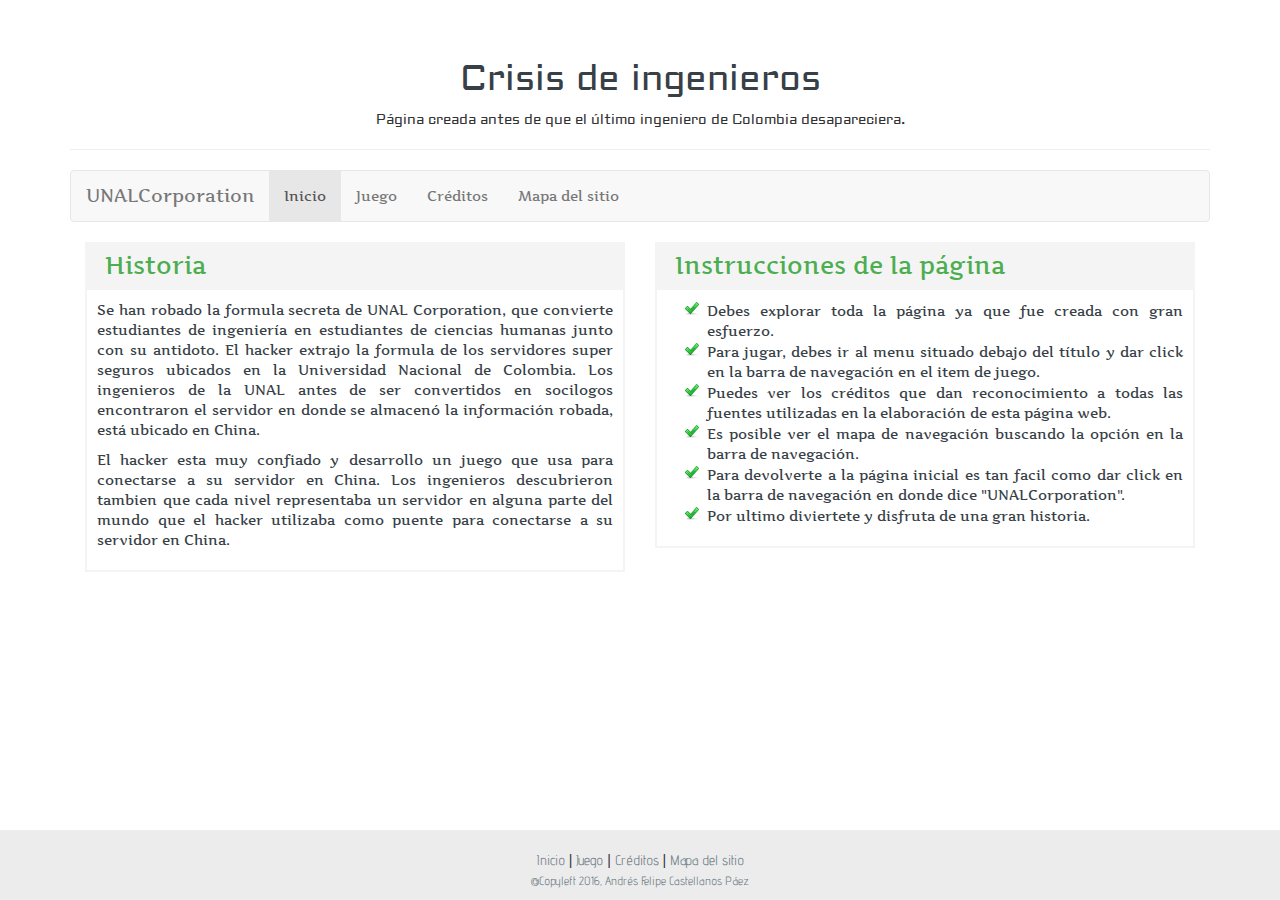
<file: index.html>
<!DOCTYPE html>
<html>
	<head>
		<meta charset="utf-8">
		<meta http-equiv="x-ua-compatible" content="ie=edge">
		<meta name="description" content="">
		<!--Es utilizado para que el navegador escale y se pueda hacer un responsive design -->
		<meta name="viewport" content="width=device-width,initial-scale=1.0">
		<!-- Titulo que aparece en la pestaña del navegador -->
		<title>Crisis</title>
		<!-- librerias auxiliares de css -->
		<link rel="stylesheet" href="recursos/css/bootstrap.css">
		<!-- Hoja de estilos que se utilza para toda la página web -->
		<link rel="stylesheet" href="recursos/css/main.css">
		<!-- librerias auxiliares de javascript -->
		<script src="recursos/js/jquery.js"></script>
		<script src="recursos/js/bootstrap.js"></script>
		<!-- Scripts que se utiliza para toda la página web -->
		<script src="recursos/js/main.js"></script>
	</head>
	<body>

		<div class="container start-here">
			<div class="page-header">
				<!--Cabecera principal -->
				<h1>Crisis de ingenieros</h1>
				<p>Página creada antes de que el último ingeniero de Colombia desapareciera.</p>
			</div>
			<!-- Menu  de navegación principal -->
			<nav class="font-ad navbar navbar-default">

				<div class="container">
					<div class="navbar-header">
						<a class="navbar-brand" href="index.html">UNALCorporation</a>
					</div>
					<ul class="nav navbar-nav">
						<li class="active"><a href="index.html">Inicio</a></li>
						<li><a href="juego.html">Juego</a></li>
						<li><a href="creditos.html">Créditos</a></li> 
						<li><a href="mapa.html">Mapa del sitio</a></li> 
					</ul>
				</div>
			</nav>
			<!-- Contenido de la página-->
			<section class="col-md-6">
				<h3>Historia</h3>
				<div class="texto">
				<p>Se han robado la formula secreta de UNAL Corporation, que convierte estudiantes de ingeniería en estudiantes de ciencias humanas junto con su antidoto.
				El hacker extrajo la formula de los servidores super seguros ubicados en la Universidad Nacional de Colombia.
				Los ingenieros de la UNAL antes de ser convertidos en socilogos encontraron el servidor en donde se almacenó la información robada, está ubicado en China.</p>
				<p>El hacker esta muy confiado y desarrollo un juego que usa para conectarse a su servidor en China.
				Los ingenieros descubrieron tambien que cada nivel representaba un servidor en alguna parte del mundo que el hacker utilizaba como puente para conectarse a su servidor en China.</p>
				</div>
			</section>
			<section class="col-md-6">
				<h3>Instrucciones de la página</h3>
				<div class="texto">
				<ul>
				<li>Debes explorar toda la página ya que fue creada con gran esfuerzo.</li>

				<li>Para jugar, debes ir al menu situado debajo del título y dar click en la barra de navegación en el item de juego.</li>

				<li>Puedes ver los créditos que dan reconocimiento a todas las fuentes utilizadas en la elaboración de esta página web.</li>

				<li>Es posible ver el mapa de navegación buscando la opción en la barra de navegación.</li>
				<li>Para devolverte a la página inicial es tan facil como dar click en la barra de navegación en donde dice "UNALCorporation".</li>
				<li>Por ultimo diviertete y disfruta de una gran historia.</li>
				</ul>
				</div>
			</section>

		</div>
	<!-- Pie de Página -->
    <footer class="footer">
        <div class="footerContent">

            <a href="index.html" >Inicio</a> |
            <a href="juego.html" >Juego</a> |
            <a href="creditos.html" >Créditos</a> |
            <a href="mapa.html" >Mapa del sitio</a>

            <div class="wrapper"></div>

            <small>

                <a rel="license" href="https://creativecommons.org/licenses/by/4.0/">@Copyleft 2016, Andrés Felipe Castellanos Páez</a>
            </small>
        </div>

    </footer>
	</body>
</html>
</file>
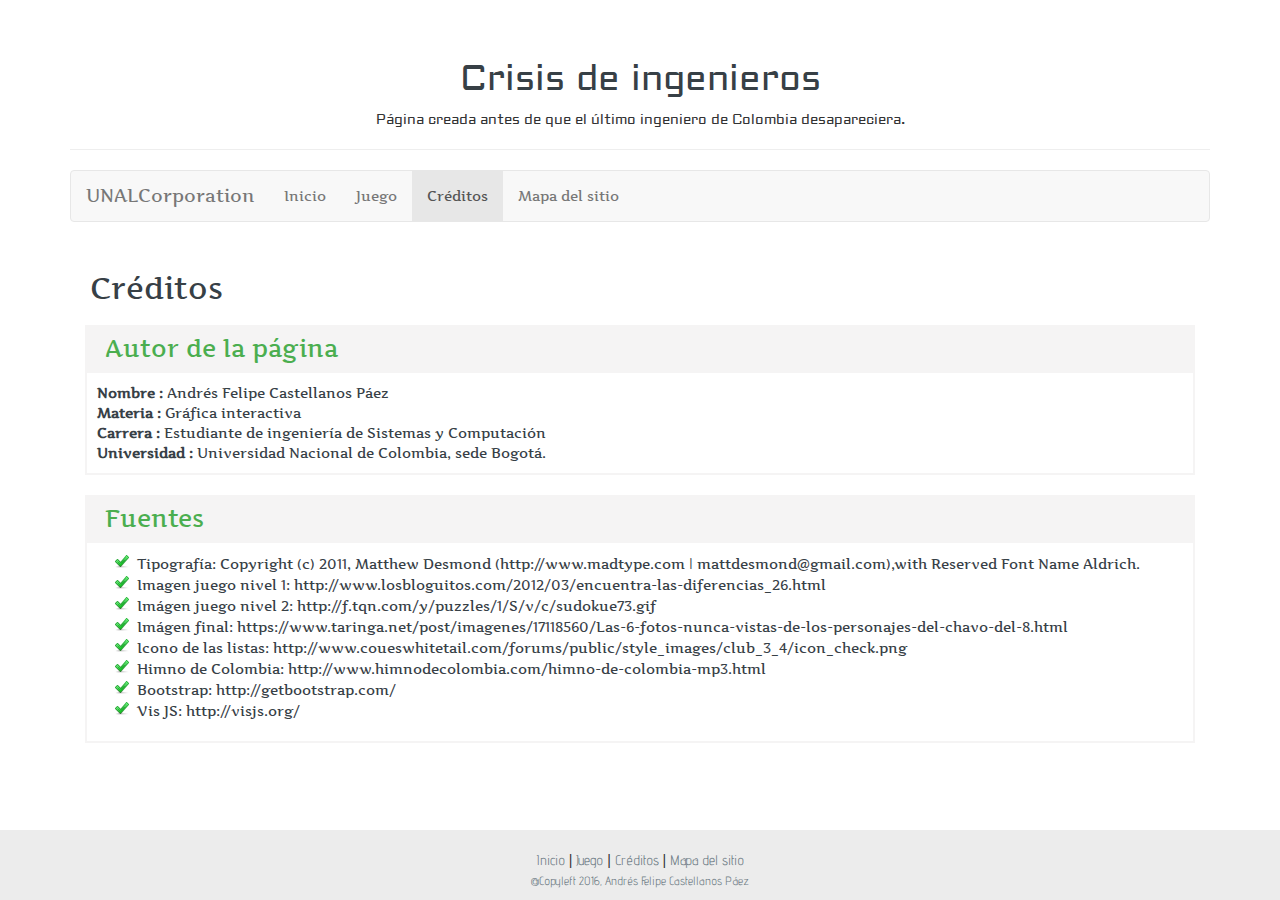
<file: creditos.html>
<!DOCTYPE html>
<html>
    <head>
        <meta charset="utf-8">
        <meta http-equiv="x-ua-compatible" content="ie=edge">
        <meta name="description" content="">
        <!--Es utilizado para que el navegador escale y se pueda hacer un responsive design -->
        <meta name="viewport" content="width=device-width,initial-scale=1.0">
        <!-- Titulo que aparece en la pestaña del navegador -->
        <title>Crisis</title>
        <!-- librerias auxiliares de css -->
        <link rel="stylesheet" href="recursos/css/bootstrap.css">
        <!-- Hoja de estilos que se utilza para toda la página web -->
        <link rel="stylesheet" href="recursos/css/main.css">
        <!-- librerias auxiliares de javascript -->
        <script src="recursos/js/jquery.js"></script>
        <script src="recursos/js/bootstrap.js"></script>
        <!-- Scripts que se utiliza para toda la página web -->
        <script src="recursos/js/main.js"></script>
        
    </head>
    <body>
        
        <div class="container start-here">
            <div class="page-header">
                <h1>Crisis de ingenieros</h1>
                <p>Página creada antes de que el último ingeniero de Colombia desapareciera.</p>
            </div>
      <nav class="font-ad navbar navbar-default">
          <div class="container">
            <div class="navbar-header">
              <a class=" navbar-brand" href="index.html">UNALCorporation</a>
            </div>
            <ul class="nav navbar-nav">
              <li ><a href="index.html">Inicio</a></li>
              <li ><a href="juego.html">Juego</a></li>
              <li class="active"><a href="creditos.html">Créditos</a></li> 
              <li ><a href="mapa.html">Mapa del sitio</a></li> 
            </ul>
          </div>
        </nav>
            <div class="corrimiento font-ad">
            <h2>Créditos</h2>
            </div>
            <section class="col-md-12 utilitario">
                <h3>Autor de la página</h3>
                <div class="texto">
                    <b>Nombre :</b> Andrés Felipe Castellanos Páez 
                    <div class="wrapper"></div>
                    <b>Materia :</b> Gráfica interactiva
                    <div class="wrapper"></div>
                    <b>Carrera :</b> Estudiante de ingeniería de Sistemas y Computación
                    <div class="wrapper"></div>
                    <b>Universidad :</b> Universidad Nacional de Colombia, sede Bogotá.
                </div>

                
            </section>
            <section class="col-md-12 utilitario">
            
            <h3>Fuentes</h3>
            <div class="texto">
                <ul>
                <li>Tipografía: Copyright (c) 2011, Matthew Desmond (http://www.madtype.com | mattdesmond@gmail.com),with Reserved Font Name Aldrich.</li>
                <li>Imagen juego nivel 1: http://www.losbloguitos.com/2012/03/encuentra-las-diferencias_26.html</li>
                <li>Imágen juego nivel 2: http://f.tqn.com/y/puzzles/1/S/v/c/sudokue73.gif</li>
                <li>Imágen final: https://www.taringa.net/post/imagenes/17118560/Las-6-fotos-nunca-vistas-de-los-personajes-del-chavo-del-8.html</li>
                <li>Icono de las listas: http://www.coueswhitetail.com/forums/public/style_images/club_3_4/icon_check.png</li>
                <li>Himno de Colombia: http://www.himnodecolombia.com/himno-de-colombia-mp3.html</li>
                <li>Bootstrap: http://getbootstrap.com/</li>
                <li>Vis JS: http://visjs.org/</li>
                </ul>
                </div>
            </section>
            
        </div>
    <footer class="footer">
        <div class="footerContent">

            <a href="index.html" >Inicio</a> |
            <a href="juego.html" >Juego</a> |
            <a href="creditos.html" >Créditos</a> |
            <a href="mapa.html" >Mapa del sitio</a>

            <div class="wrapper"></div>

            <small>

                <a rel="license" href="https://creativecommons.org/licenses/by/4.0/">@Copyleft 2016, Andrés Felipe Castellanos Páez</a>
            </small>
        </div>

    </footer>
    </body>
</html>
</file>
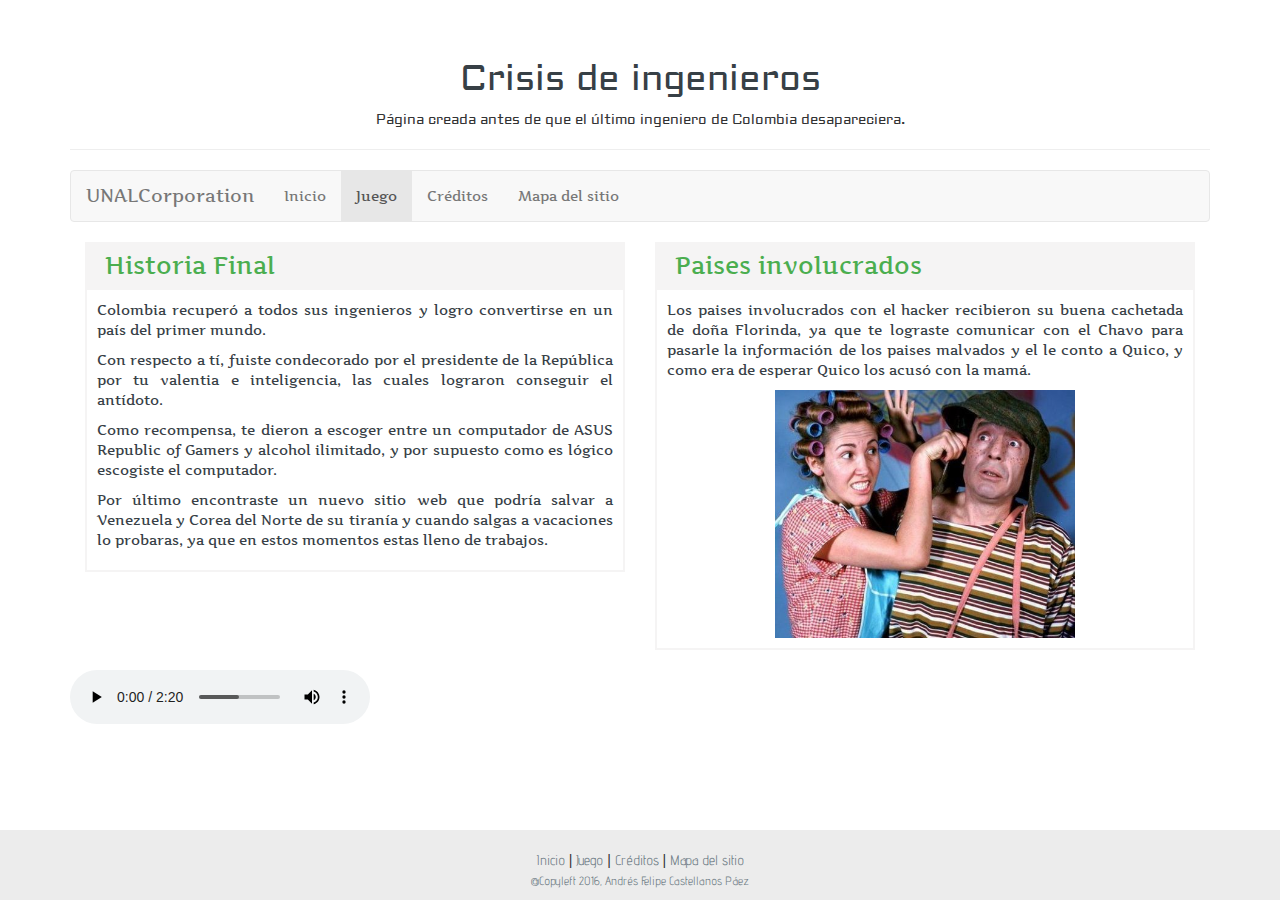
<file: final.html>
<!DOCTYPE html>
<html>
    <head>
        <meta charset="utf-8">
        <meta http-equiv="x-ua-compatible" content="ie=edge">
        <meta name="description" content="">
        <!--Es utilizado para que el navegador escale y se pueda hacer un responsive design -->
        <meta name="viewport" content="width=device-width,initial-scale=1.0">
        <!-- Titulo que aparece en la pestaña del navegador -->
        <title>Crisis</title>
        <!-- librerias auxiliares de css -->
        <link rel="stylesheet" href="recursos/css/bootstrap.css">
        <!-- Hoja de estilos que se utilza para toda la página web -->
        <link rel="stylesheet" href="recursos/css/main.css">
        <!-- librerias auxiliares de javascript -->
        <script src="recursos/js/jquery.js"></script>
        <script src="recursos/js/bootstrap.js"></script>
        <!-- Scripts que se utiliza para toda la página web -->
        <script src="recursos/js/main.js"></script>
        
    </head>
    <body >
        
        <div class="container start-here">
        	<div class="page-header">
        		<h1>Crisis de ingenieros</h1>
        		<p>Página creada antes de que el último ingeniero de Colombia desapareciera.</p>
        	</div>
      <nav class="font-ad navbar navbar-default">
		  <div class="container">
		    <div class="navbar-header">
		      <a class=" navbar-brand" href="index.html">UNALCorporation</a>
		    </div>
		    <ul class="nav navbar-nav">
		      <li ><a href="index.html">Inicio</a></li>
		      <li class="active"><a href="juego.html">Juego</a></li>
		      <li><a href="creditos.html">Créditos</a></li> 
		      <li><a href="mapa.html">Mapa del sitio</a></li> 
		    </ul>
		  </div>
		</nav>
            
            <section class="col-md-6 ">
                <h3>Historia Final</h3>
                <div class="texto">
                    <p>Colombia recuperó a todos sus ingenieros y logro convertirse en un país del primer mundo.</p>

                    <p>Con respecto a tí, fuiste condecorado por el presidente de la República por tu valentia e
                    inteligencia, las cuales lograron conseguir el antídoto.</p>

                    <p>Como recompensa, te dieron a escoger entre un computador de ASUS Republic of Gamers y 
                    alcohol ilimitado, y por supuesto como es lógico escogiste el computador.</p>

                    
                    
                    <p>Por último encontraste un nuevo sitio web que podría salvar a Venezuela y Corea del Norte
                    de su tiranía y cuando salgas a vacaciones lo probaras, ya que en estos momentos estas lleno de trabajos.</p>


                </div>
            </section>
                <section class="col-md-6 ">
                <h3>Paises involucrados</h3>
                <div class="texto"> 
                <p>Los paises involucrados con el hacker recibieron su buena cachetada de doña Florinda, ya que te lograste comunicar con el Chavo para pasarle la información de los paises malvados y el le conto a Quico, y como era de esperar Quico los acusó con la mamá.</p>
                
                <img src="recursos/imagen/final.jpg" alt="Florinda" width="300">
                </div>
                </section>
                <!-- Se utiliza audio con controles y reproducción automática -->
                <audio autoplay controls>
  
                  <source src="recursos/music/himno-de-colombia.mp3" type="audio/mpeg">
                        Tu navegador no soporta el elemento de audio.
                </audio>
                
            </section>
            </div>
    <footer class="footer">
        <div class="footerContent">

            <a href="index.html" >Inicio</a> |
            <a href="juego.html" >Juego</a> |
            <a href="creditos.html" >Créditos</a> |
            <a href="mapa.html" >Mapa del sitio</a>

            <div class="wrapper"></div>

            <small>

                <a rel="license" href="https://creativecommons.org/licenses/by/4.0/">@Copyleft 2016, Andrés Felipe Castellanos Páez</a>
            </small>
        </div>

    </footer>
    </body>
</html>
</file>
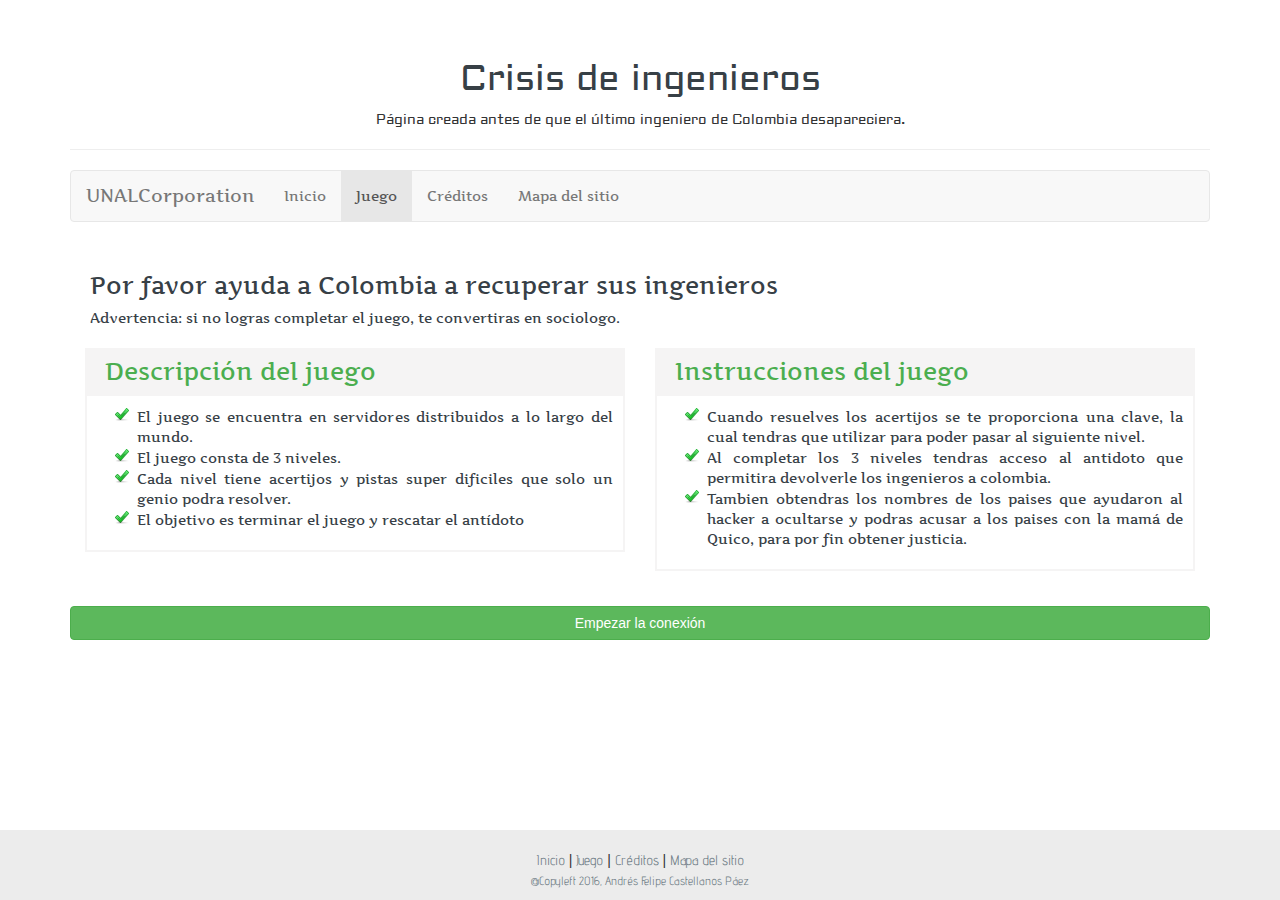
<file: juego.html>
<!DOCTYPE html>
<html>
    <head>
        <meta charset="utf-8">
        <meta http-equiv="x-ua-compatible" content="ie=edge">
        <meta name="description" content="">
        <!--Es utilizado para que el navegador escale y se pueda hacer un responsive design -->
        <meta name="viewport" content="width=device-width,initial-scale=1.0">
        <!-- Titulo que aparece en la pestaña del navegador -->
        <title>Crisis</title>
        <!-- librerias auxiliares de css -->
        <link rel="stylesheet" href="recursos/css/bootstrap.css">
        <!-- Hoja de estilos que se utilza para toda la página web -->
        <link rel="stylesheet" href="recursos/css/main.css">
        <!-- librerias auxiliares de javascript -->
        <script src="recursos/js/jquery.js"></script>
        <script src="recursos/js/bootstrap.js"></script>
        <!-- Scripts que se utiliza para toda la página web -->
        <script src="recursos/js/main.js"></script>
        
    </head>
    <body>
        
        <div class="container start-here">
        	<div class="page-header">
        		<h1>Crisis de ingenieros</h1>
        		<p>Página creada antes de que el último ingeniero de Colombia desapareciera.</p>
        	</div>
      <nav class="font-ad navbar navbar-default">
		  <div class="container">
		    <div class="navbar-header">
		      <a class=" navbar-brand" href="index.html">UNALCorporation</a>
		    </div>
		    <ul class="nav navbar-nav">
		      <li ><a href="index.html">Inicio</a></li>
		      <li class="active"><a href="juego.html">Juego</a></li>
		      <li><a href="creditos.html">Créditos</a></li> 
		      <li><a href="mapa.html">Mapa del sitio</a></li> 
		    </ul>
		  </div>
		</nav>
            <div class="corrimiento font-ad">
            <h3>Por favor ayuda a Colombia a recuperar sus ingenieros</h3>
            <p>Advertencia: si no logras completar el juego, te convertiras en sociologo.</p>
        	</div>
            <section class="col-md-6">
                <h3>Descripción del juego</h3>
                <div class="texto">
                <ul>
                <li>El juego se encuentra en servidores distribuidos a lo largo del mundo.</li>
                <li>El juego consta de 3 niveles.</li>
                <li>Cada nivel tiene acertijos y pistas super dificiles que solo un genio podra resolver.</li>

                <li>El objetivo es terminar el juego y rescatar el antídoto</li>
                </ul>
                </div>

                
            </section>
            <section class="col-md-6">
            
            <h3>Instrucciones del juego</h3>
            <div class="texto">
                <ul>
                <li>Cuando resuelves los acertijos se te proporciona una clave, la cual tendras que utilizar para poder pasar al siguiente nivel.</li>

                <li>Al completar los 3 niveles tendras acceso al antidoto que permitira devolverle los ingenieros a colombia.</li>
                <li>Tambien obtendras los nombres de los paises que ayudaron al hacker a ocultarse y podras acusar a los paises con la mamá de Quico, para por fin obtener justicia.</li>
                </ul>
                </div>
            </section>
            <a href="nivel1.html" class="btn btn-success connection">Empezar la conexión</a>
        </div>
    <footer class="footer">
        <div class="footerContent">

            <a href="index.html" >Inicio</a> |
            <a href="juego.html" >Juego</a> |
            <a href="creditos.html" >Créditos</a> |
            <a href="mapa.html" >Mapa del sitio</a>

            <div class="wrapper"></div>

            <small>

                <a rel="license" href="https://creativecommons.org/licenses/by/4.0/">@Copyleft 2016, Andrés Felipe Castellanos Páez</a>
            </small>
        </div>

    </footer>
    </body>
</html>
</file>
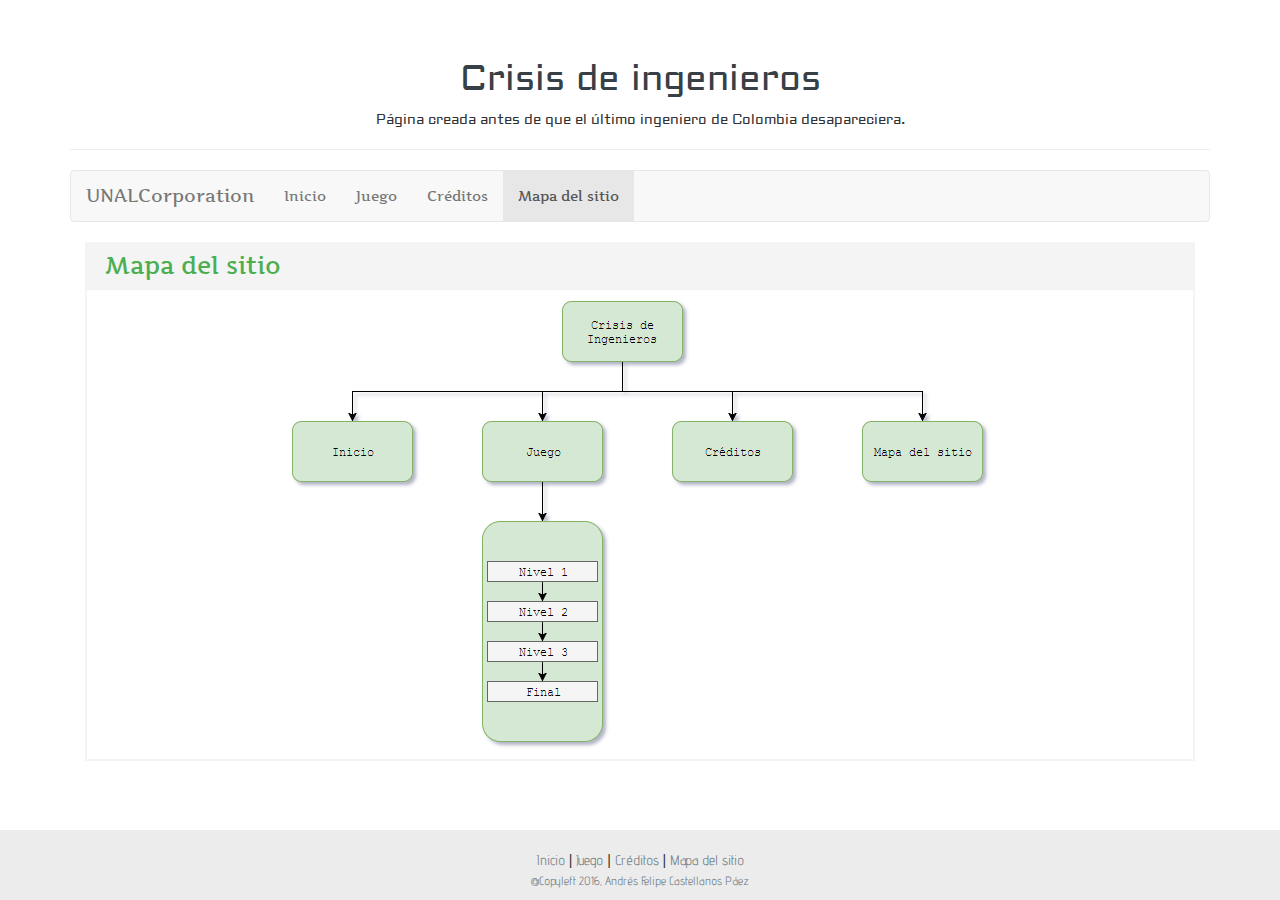
<file: mapa.html>
<!DOCTYPE html>
<html>
    <head>
        <meta charset="utf-8">
        <meta http-equiv="x-ua-compatible" content="ie=edge">
        <meta name="description" content="">
        <!--Es utilizado para que el navegador escale y se pueda hacer un responsive design -->
        <meta name="viewport" content="width=device-width,initial-scale=1.0">
        <!-- Titulo que aparece en la pestaña del navegador -->
        <title>Crisis</title>
        <!-- librerias auxiliares de css -->
        <link rel="stylesheet" href="recursos/css/bootstrap.css">
        <!-- Hoja de estilos que se utilza para toda la página web -->
        <link rel="stylesheet" href="recursos/css/main.css">
        <!-- librerias auxiliares de javascript -->
        <script src="recursos/js/jquery.js"></script>
        <script src="recursos/js/bootstrap.js"></script>
        <!-- Scripts que se utiliza para toda la página web -->
        <script src="recursos/js/main.js"></script>
        
    </head>
    <body >
        
        <div class="container start-here">
        	<div class="page-header">
        		<h1>Crisis de ingenieros</h1>
        		<p>Página creada antes de que el último ingeniero de Colombia desapareciera.</p>
        	</div>
      <nav class="font-ad navbar navbar-default">
		  <div class="container">
		    <div class="navbar-header">
		      <a class=" navbar-brand" href="index.html">UNALCorporation</a>
		    </div>
		    <ul class="nav navbar-nav">
		      <li ><a href="index.html">Inicio</a></li>
		      <li ><a href="juego.html">Juego</a></li>
		      <li ><a href="creditos.html">Créditos</a></li> 
		      <li class="active"><a href="mapa.html">Mapa del sitio</a></li> 
		    </ul>
		  </div>
		</nav>
            
            <section class="col-md-12 utilitario">
                <h3>Mapa del sitio</h3>
                <div class="texto">

                    <img src="recursos/imagen/mapa_del_sitio.png" alt="Mapa del sitio" >


                </div>
            </section>
            
            </div>
    <footer class="footer">
        <div class="footerContent">

            <a href="index.html" >Inicio</a> |
            <a href="juego.html" >Juego</a> |
            <a href="creditos.html" >Créditos</a> |
            <a href="mapa.html" >Mapa del sitio</a>

            <div class="wrapper"></div>

            <small>

                <a rel="license" href="https://creativecommons.org/licenses/by/4.0/">@Copyleft 2016, Andrés Felipe Castellanos Páez</a>
            </small>
        </div>

    </footer>
    </body>
</html>
</file>
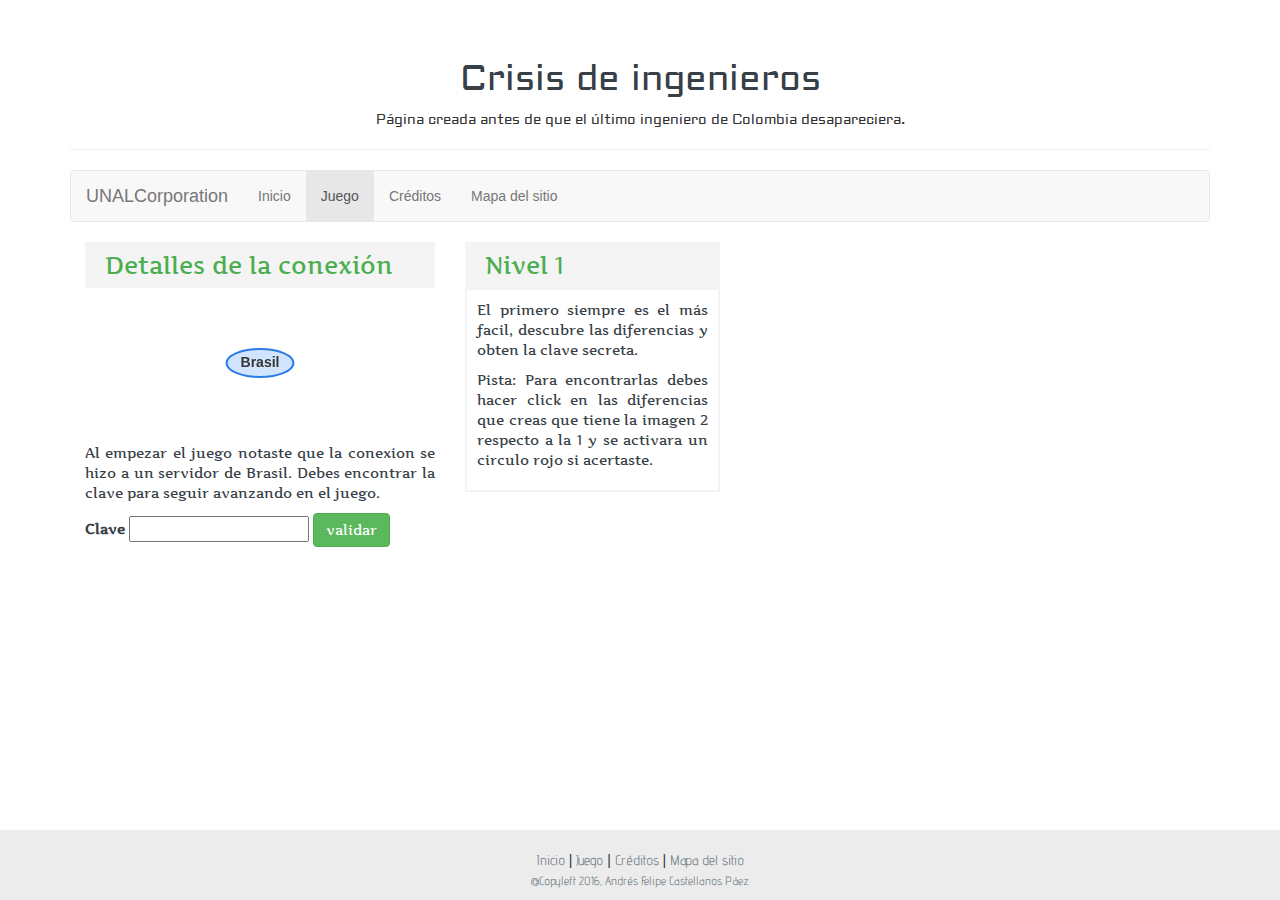
<file: nivel1.html>
<!DOCTYPE html>
<html>
  <head>
    <meta charset="utf-8">
    <meta http-equiv="x-ua-compatible" content="ie=edge">
    <title></title>
    <meta name="description" content="">
    <!--Es utilizado para que el navegador escale y se pueda hacer un responsive design -->
    <meta name="viewport" content="width=device-width,initial-scale=1.0">
    <!-- Titulo que aparece en la pestaña del navegador -->
    <title>Crisis</title>
    <!-- librerias auxiliares de css -->
    <link rel="stylesheet" href="recursos/css/bootstrap.css">
    <link rel="stylesheet" href="recursos/css/vis.css">
    <!-- Hoja de estilos que se utilza para toda la página web -->
    <link rel="stylesheet" href="recursos/css/main.css">
    <!-- librerias auxiliares de javascript -->
    <script src="recursos/js/jquery.js"></script>
    <script src="recursos/js/bootstrap.js"></script>
    <script src="recursos/js/vis.js"></script>
    <!-- Scripts que se utilza para toda la página web -->
    <script src="recursos/js/main.js"></script>
    <!-- Scripts que se utilizan para el juego del nivel 2 -->
    <!-- Estos son generados por Animate CC-->
    <script src="https://code.createjs.com/createjs-2015.11.26.min.js"></script>
    <script src="recursos/archivos_animate_cc/juego.js"></script>
    <script src="recursos/archivos_animate_cc/nivel1.js"></script>
  </head>
<!-- Al cargar el cuerpo de la página, se llama la función que permite construir el recorrido del jugador. -->
  <body onload="mapa1(); init();">

    <div class="container start-here">
      <div class="page-header">
        <h1>Crisis de ingenieros</h1>
        <p>Página creada antes de que el último ingeniero de Colombia desapareciera.</p>
      </div>
      <nav class="navbar navbar-default">
        <div class="container">
          <div class="navbar-header">
            <a class="navbar-brand" href="index.html">UNALCorporation</a>
          </div>
          <ul class="nav navbar-nav">
            <li ><a href="index.html">Inicio</a></li>
            <li class="active"><a href="juego.html">Juego</a></li>
            <li><a href="creditos.html">Créditos</a></li> 
            <li><a href="mapa.html">Mapa del sitio</a></li> 
          </ul>
        </div>
      </nav>
      <section class="col-md-4 utilitario">
        <h3>Detalles de la conexión</h3>
        <div id="visualization"></div>
        <div class="texto-wob">
        <p>Al empezar el juego notaste que la conexion se hizo a un servidor de Brasil.
          Debes encontrar la clave para seguir avanzando en el juego.</p>
          <label>Clave</label>
          <input type="text" name="clave" id="clave">
          <button id="verifier" class="btn btn-success" onclick="nivel1();">validar</button>

          <div id="correcto" class="correcto">
            Puedes pasar al siguiente nivel
            <a class="btn btn-success" href="nivel2.html">Segundo nivel</a>


          </div>
          <div id="incorrecto" class="incorrecto">
            Contraseña incorrecta, vuelve a intentarlo
          </div>
          </div>
        </section>
        
        <section class="col-md-3 texto-wob utilitario">
        <h3>Nivel 1</h3>
        <div class="texto">
        <p>El primero siempre es el más facil, descubre las diferencias y obten la clave secreta.</p>
        <p>Pista: Para encontrarlas debes hacer click en las diferencias que creas que tiene la imagen 2 respecto a la 1 y se activara un circulo rojo si acertaste.</p>
        </div>
        </section>
        <section class="col-md-5">
          
          <div id="animation_container" style="background-color:rgba(255, 255, 255, 1.00); width:500px; height:354px">
        <canvas id="canvas" width="500" height="354" style="position: absolute; display: block; background-color:rgba(255, 255, 255, 1.00);"></canvas>
        <div id="dom_overlay_container" style="pointer-events:none; overflow:hidden; width:500px; height:354px; position: absolute; left: 0px; top: 0px; display: block;">
        </div>
    </div>
        </section>

      </div>
    <footer class="footer">
        <div class="footerContent">

            <a href="index.html" >Inicio</a> |
            <a href="juego.html" >Juego</a> |
            <a href="creditos.html" >Créditos</a> |
            <a href="mapa.html" >Mapa del sitio</a>

            <div class="wrapper"></div>

            <small>

                <a rel="license" href="https://creativecommons.org/licenses/by/4.0/">@Copyleft 2016, Andrés Felipe Castellanos Páez</a>
            </small>
        </div>

    </footer>
  </body>
</html>
</file>
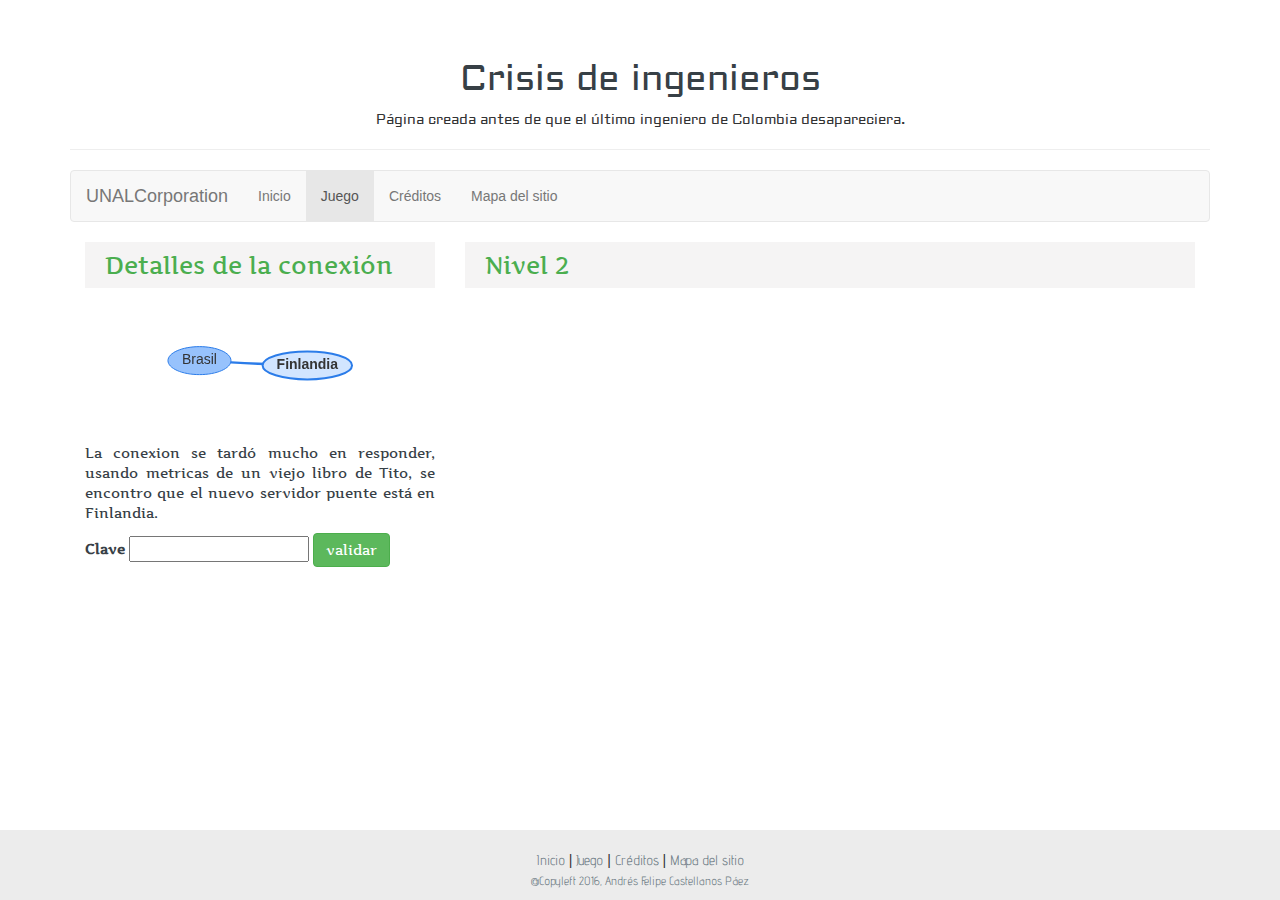
<file: nivel2.html>
<!DOCTYPE html>
<html>
  <head>
    <meta charset="utf-8">
    <meta http-equiv="x-ua-compatible" content="ie=edge">
    <title></title>
    <meta name="description" content="">
    <!--Es utilizado para que el navegador escale y se pueda hacer un responsive design -->
    <meta name="viewport" content="width=device-width,initial-scale=1.0">
    <!-- Titulo que aparece en la pestaña del navegador -->
    <title>Crisis</title>
    <!-- librerias auxiliares de css -->
    <link rel="stylesheet" href="recursos/css/bootstrap.css">
    <link rel="stylesheet" href="recursos/css/vis.css">
    <!-- Hoja de estilos que se utilza para toda la página web -->
    <link rel="stylesheet" href="recursos/css/main.css">
    <!-- librerias auxiliares de javascript -->
    <script src="recursos/js/jquery.js"></script>
    <script src="recursos/js/bootstrap.js"></script>
    <script src="recursos/js/vis.js"></script>
    <!-- Scripts que se utilza para toda la página web -->
    <script src="recursos/js/main.js"></script>
    <!-- Scripts que se utilizan para el juego del nivel 2 -->
    <!-- Estos son generados por Animate CC-->
    <script src="https://code.createjs.com/createjs-2015.11.26.min.js"></script>
    <script src="recursos/archivos_animate_cc/juego2.js"></script>
    <script src="recursos/archivos_animate_cc/nivel2.js"></script>

  </head>
<!-- Al cargar el cuerpo de la página, se llama la función que permite construir el recorrido del jugador. -->
  <body onload="mapa2(); init();">

    <div class="container start-here">
      <div class="page-header">
        <h1>Crisis de ingenieros</h1>
        <p>Página creada antes de que el último ingeniero de Colombia desapareciera.</p>
      </div>
      <nav class="navbar navbar-default">
        <div class="container">
          <div class="navbar-header">
            <a class="navbar-brand" href="index.html">UNALCorporation</a>
          </div>
          <ul class="nav navbar-nav">
            <li ><a href="index.html">Inicio</a></li>
            <li class="active"><a href="juego.html">Juego</a></li>
            <li><a href="creditos.html">Créditos</a></li> 
            <li><a href="mapa.html">Mapa del sitio</a></li> 
          </ul>
        </div>
      </nav>
      <section class="col-md-4 utilitario">
        <h3>Detalles de la conexión</h3>
        <div id="visualization"></div>
        <div class="texto-wob">
        <p>La conexion se tardó mucho en responder, usando metricas de un viejo libro de Tito, se encontro que el nuevo servidor puente está en Finlandia.</p>
          <label>Clave</label>
          <input type="text" name="clave" id="clave">
          <button id="verifier" class="btn btn-success" onclick="nivel2();">validar</button>

          <div id="correcto" class="correcto">
            Puedes pasar al siguiente nivel
            <a class="btn btn-success" href="nivel3.html">Tercer nivel</a>


          </div>
          <div id="incorrecto" class="incorrecto">
            Contraseña incorrecta, vuelve a intentarlo
          </div>
          </div>
        </section>
        <section class="col-md-8 utilitario">
          <h3>Nivel 2</h3>
          <div id="animation_container" style="background-color:rgba(255, 255, 255, 1.00); width:500px; height:354px">
    <canvas id="canvas" width="500" height="354" style="position: absolute; display: block; background-color:rgba(255, 255, 255, 1.00);"></canvas>
    <div id="dom_overlay_container" style="pointer-events:none; overflow:hidden; width:500px; height:354px; position: absolute; left: 0px; top: 0px; display: block;">
    </div>
  </div>
        </section>

      </div>
    <footer class="footer">
        <div class="footerContent">

            <a href="index.html" >Inicio</a> |
            <a href="juego.html" >Juego</a> |
            <a href="creditos.html" >Créditos</a> |
            <a href="mapa.html" >Mapa del sitio</a>

            <div class="wrapper"></div>

            <small>

                <a rel="license" href="https://creativecommons.org/licenses/by/4.0/">@Copyleft 2016, Andrés Felipe Castellanos Páez</a>
            </small>
        </div>

    </footer>
  </body>
</html>
</file>
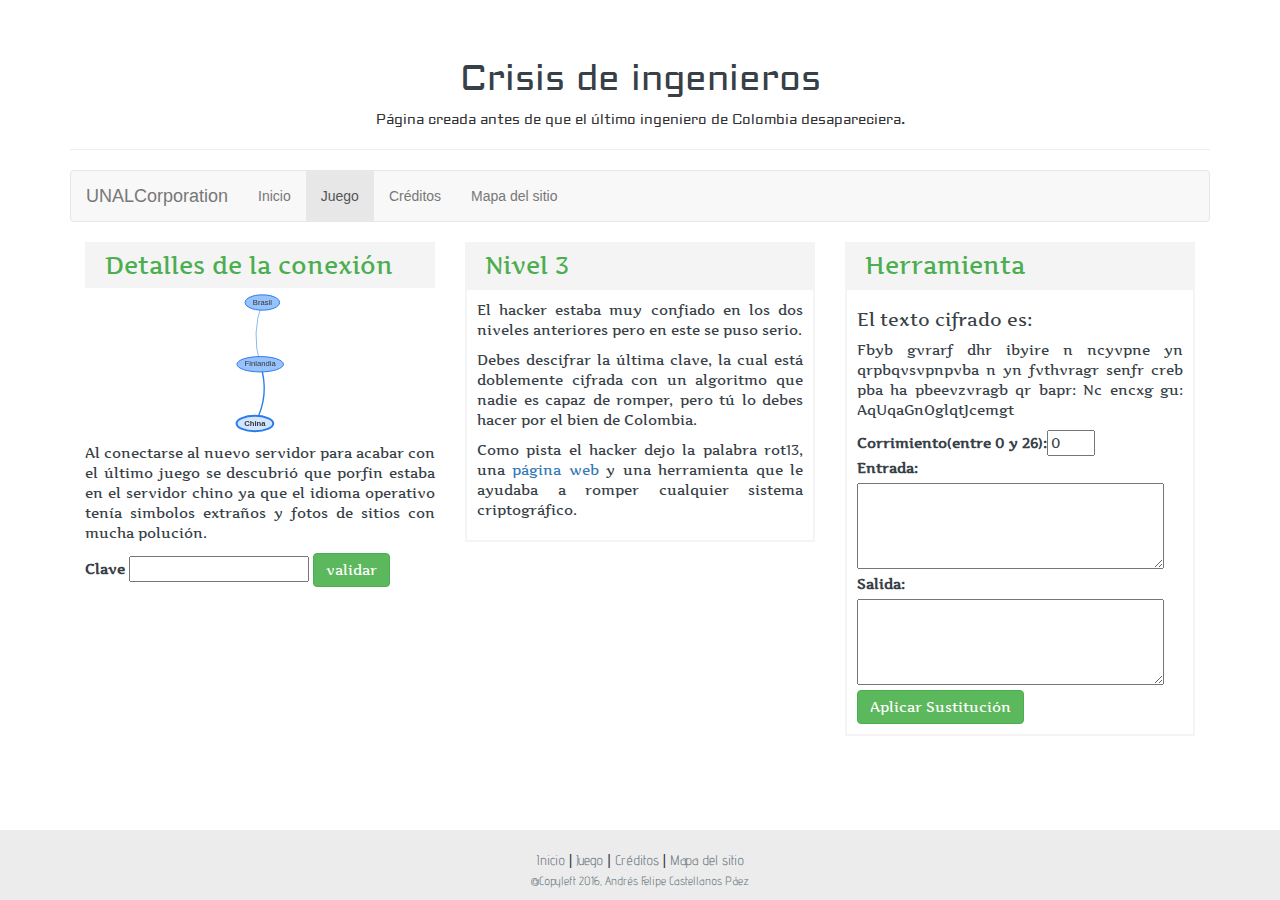
<file: nivel3.html>
<!DOCTYPE html>
<html>
  <head>
    <meta charset="utf-8">
    <meta http-equiv="x-ua-compatible" content="ie=edge">
    <title></title>
    <meta name="description" content="">
    <!--Es utilizado para que el navegador escale y se pueda hacer un responsive design -->
    <meta name="viewport" content="width=device-width,initial-scale=1.0">
    <!-- Titulo que aparece en la pestaña del navegador -->
    <title>Crisis</title>
    <!-- librerias auxiliares de css -->
    <link rel="stylesheet" href="recursos/css/bootstrap.css">
    <link rel="stylesheet" href="recursos/css/vis.css">
    <!-- Hoja de estilos que se utilza para toda la página web -->
    <link rel="stylesheet" href="recursos/css/main.css">
    <!-- librerias auxiliares de javascript -->
    <script src="recursos/js/jquery.js"></script>
    <script src="recursos/js/bootstrap.js"></script>
    <script src="recursos/js/vis.js"></script>
    <!-- Scripts que se utilza para toda la página web -->
    <script src="recursos/js/main.js"></script>

  </head>
<!-- Al cargar el cuerpo de la página, se llama la función que permite construir el recorrido del jugador. -->
  <body onload="mapa3();">

    <div class="container start-here">
      <div class="page-header">
        <h1>Crisis de ingenieros</h1>
        <p>Página creada antes de que el último ingeniero de Colombia desapareciera.</p>
      </div>
      <nav class="navbar navbar-default">
        <div class="container">
          <div class="navbar-header">
            <a class="navbar-brand" href="index.html">UNALCorporation</a>
          </div>
          <ul class="nav navbar-nav">
            <li ><a href="index.html">Inicio</a></li>
            <li class="active"><a href="juego.html">Juego</a></li>
            <li><a href="creditos.html">Créditos</a></li> 
            <li><a href="mapa.html">Mapa del sitio</a></li> 
          </ul>
        </div>
      </nav>
      <section class="col-md-4 utilitario">
        <h3>Detalles de la conexión</h3>
        <div id="visualization"></div>
        <div class="texto-wob">
        <p>Al conectarse al nuevo servidor para acabar con el último juego se descubrió que porfin estaba en 
        el servidor chino ya que el idioma operativo tenía simbolos extraños y fotos de sitios con mucha polución.</p>
          <label>Clave</label>
          <input type="text" name="clave" id="clave">
          <button class="btn btn-success" onclick="nivel3();">validar</button>

          <div id="correcto" class="correcto">
            <p>Felicitaciones, lograste entrar al servidor Chino, recuperar el antidoto y descubrir a los paises que colaboraron con el hacker. Si quieres saber como terminó la historia usa el boton final.</p>
            <a class="btn btn-success" href="final.html">Historia final</a>
            


          </div>
          <div id="incorrecto" class="incorrecto">
            Contraseña incorrecta, vuelve a intentarlo
          </div>
          </div>
        </section>
        <section class="col-md-4 utilitario">
          <h3>Nivel 3</h3>
          <div class="texto">
            <p>El hacker estaba muy confiado en los dos niveles anteriores pero en este se puso serio.</p>
            <p>Debes descifrar la última clave, la cual está doblemente cifrada con un algoritmo que nadie es capaz de romper, pero tú lo debes hacer por el bien de Colombia.</p>
            <p> Como pista el hacker dejo la palabra rot13, una <a href="https://es.wikipedia.org/wiki/ROT13">página web </a> y una herramienta que le ayudaba a romper cualquier sistema criptográfico. </p>
            </div>
            

        </section>
        <section class="col-md-4 utilitario">
        
            <h3>Herramienta</h3>
            <div class="texto">
            <h4>El texto cifrado es:</h4>
            <p>Fbyb gvrarf dhr ibyire n ncyvpne yn qrpbqvsvpnpvba n yn fvthvragr senfr creb pba ha pbeevzvragb qr bapr: Nc encxg gu: AqUqaGnOglqtJcemgt</p>

            <div class="separator">
            <label>Corrimiento(entre 0 y 26): </label><input  id="shift_input" type="number" name="caesarin" min="0" max="26" value="0" />
            </div>
            <label>Entrada: </label>
            <div class="separator">
            

            <textarea id="caesar_input"  rows="4" cols="35"></textarea>
            </div>

            
            <label>Salida: </label>
            <div class="separator">
            
            <textarea id="caesar_output"  rows="4" cols="35"></textarea>
            <button class="btn btn-success" onclick="caesar();">Aplicar Sustitución</button>
            </div>
            </div>
        </section>
      </div>
    <footer class="footer">
        <div class="footerContent">

            <a href="index.html" >Inicio</a> |
            <a href="juego.html" >Juego</a> |
            <a href="creditos.html" >Créditos</a> |
            <a href="mapa.html" >Mapa del sitio</a>

            <div class="wrapper"></div>

            <small>

                <a rel="license" href="https://creativecommons.org/licenses/by/4.0/">@Copyleft 2016, Andrés Felipe Castellanos Páez</a>
            </small>
        </div>

    </footer>
  </body>
</html>
</file>
<file: recursos/css/main.css>
/* Se importan las fuentes que se usaran.*/
@font-face {
    font-family: 'aldrich';
    src: url(../fonts/Aldrich-Regular.ttf);

    
}

@font-face {
   font-family: 'artifika';
  src: url(../fonts/Artifika-Regular.ttf);    
}

@font-face {
   font-family: 'advent';
  src: url(../fonts/AdventPro-Regular.ttf);    
}


/* Se aplican estilos personalizados a los titulos */
h1  {
  font-family: 'aldrich';
   color: #374046;
   display: flex;
  justify-content: center; /* align horizontal */
  align-items: center; /* align vertical */

  
}
.page-header p {
  font-family: 'aldrich';
  display: flex;
  justify-content: center; /* align horizontal */
}
.element{
    color: #f00 ;
}
.start-here{
    padding-top: 20px; 
}


/* Estilos que ayudan a la correcta visualización */
section {
    text-align: justify;
    margin-bottom: 20px;
}

.correcto {
    visibility: hidden;
    margin-top: 10px;
}

.incorrecto {
    visibility: hidden;
}

.connection {
  width: 100%;
  margin-top: 15px;
}
/* Cambia el icono de las listas por un chulo verde */
ul {
    list-style-image: url('imagen/icon_check.png');
}
/* Da estilo a las cabeceras de las secciones*/
.col-md-6 h3 {
  background-color: #f5f4f4;
  color: #4bae4f;
  margin: 0;
  padding: 10px 10px 10px 20px;
  font-family: 'artifika';

  

}
/* Da estilo a las cabeceras de las secciones*/
.utilitario h3{
  background-color: #f5f4f4;
  color: #4bae4f;
  margin: 0;
  padding: 10px 10px 10px 20px;
  font-family: 'artifika';

}
/* Enmarca un texto y cambia la fuente */
.texto {
  
  color: #374046;
  border-style: solid;
  border-width: 2px;
  border-color: #f5f4f4;
  padding: 10px;
  
  text-align: justify;
  font-family: 'artifika';

}
/* Utiliza una fuente con justificación */
.texto-wob {
  
  color: #374046;
  
  
  text-align: justify;
  font-family: 'artifika';

}
/* Utiliza una fuente sin justificación */
.font-ad {
  color: #374046;
  font-family: 'artifika';
}
/* Estilo para ayudar a la correcta visualización del texto dentro de margenes estilizados */
.corrimiento {
  padding: 10px 10px 10px 20px;
}

/* Se estiliza el footer para que haga contraste con el contenido y se marque el fin del documento*/
html {
  position: relative;
  min-height: 100%;
}
body {
  /* Margin bottom by footer height */
  margin-bottom: 80px;
}
/* Se configura el footer par que se muestre siempre abajo y con los estilos correspondientes*/

footer {
  position: absolute;
  bottom: 0;
  width: 100%;
  height: 70px;
  background-color: #f5f5f5;
}

footer {
  background-color: #ececec;

}
/* Se estiliza el footer para que haga contraste con el contenido y se marque el fin del documento*/
.footerContent {
  width: 100%;
  margin: 0 auto;
  height: 70px;
  text-align: center;
  padding-top: 20px;
}

.footerContent a {
  font-family: 'advent';
  text-decoration: none;
  color: #6c7b84;
  
}

.footerContent a:hover {
  text-decoration: none;
  color: #4bae4f;
  
}

/* Se utiliza para centrar las imagenes */
img {
  display: block;
  margin-left: auto;
  margin-right: auto;
}
</file>
<file: recursos/css/vis.css>
.vis .overlay {
  position: absolute;
  top: 0;
  left: 0;
  width: 100%;
  height: 100%;

  /* Must be displayed above for example selected Timeline items */
  z-index: 10;
}

.vis-active {
  box-shadow: 0 0 10px #86d5f8;
}

/* override some bootstrap styles screwing up the timelines css */

.vis [class*="span"] {
  min-height: 0;
  width: auto;
}

div.vis-configuration {
    position:relative;
    display:block;
    float:left;
    font-size:12px;
}

div.vis-configuration-wrapper {
    display:block;
    width:700px;
}

div.vis-configuration-wrapper::after {
  clear: both;
  content: "";
  display: block;
}

div.vis-configuration.vis-config-option-container{
    display:block;
    width:495px;
    background-color: #ffffff;
    border:2px solid #f7f8fa;
    border-radius:4px;
    margin-top:20px;
    left:10px;
    padding-left:5px;
}

div.vis-configuration.vis-config-button{
    display:block;
    width:495px;
    height:25px;
    vertical-align: middle;
    line-height:25px;
    background-color: #f7f8fa;
    border:2px solid #ceced0;
    border-radius:4px;
    margin-top:20px;
    left:10px;
    padding-left:5px;
    cursor: pointer;
    margin-bottom:30px;
}

div.vis-configuration.vis-config-button.hover{
    background-color: #4588e6;
    border:2px solid #214373;
    color:#ffffff;
}

div.vis-configuration.vis-config-item{
    display:block;
    float:left;
    width:495px;
    height:25px;
    vertical-align: middle;
    line-height:25px;
}


div.vis-configuration.vis-config-item.vis-config-s2{
    left:10px;
    background-color: #f7f8fa;
    padding-left:5px;
    border-radius:3px;
}
div.vis-configuration.vis-config-item.vis-config-s3{
    left:20px;
    background-color: #e4e9f0;
    padding-left:5px;
    border-radius:3px;
}
div.vis-configuration.vis-config-item.vis-config-s4{
    left:30px;
    background-color: #cfd8e6;
    padding-left:5px;
    border-radius:3px;
}

div.vis-configuration.vis-config-header{
    font-size:18px;
    font-weight: bold;
}

div.vis-configuration.vis-config-label{
    width:120px;
    height:25px;
    line-height: 25px;
}

div.vis-configuration.vis-config-label.vis-config-s3{
    width:110px;
}
div.vis-configuration.vis-config-label.vis-config-s4{
    width:100px;
}

div.vis-configuration.vis-config-colorBlock{
    top:1px;
    width:30px;
    height:19px;
    border:1px solid #444444;
    border-radius:2px;
    padding:0px;
    margin:0px;
    cursor:pointer;
}

input.vis-configuration.vis-config-checkbox {
    left:-5px;
}


input.vis-configuration.vis-config-rangeinput{
    position:relative;
    top:-5px;
    width:60px;
    /*height:13px;*/
    padding:1px;
    margin:0;
    pointer-events:none;
}

input.vis-configuration.vis-config-range{
    /*removes default webkit styles*/
    -webkit-appearance: none;

    /*fix for FF unable to apply focus style bug */
    border: 0px solid white;
    background-color:rgba(0,0,0,0);

    /*required for proper track sizing in FF*/
    width: 300px;
    height:20px;
}
input.vis-configuration.vis-config-range::-webkit-slider-runnable-track {
    width: 300px;
    height: 5px;
    background: #dedede; /* Old browsers */
    background: -moz-linear-gradient(top,  #dedede 0%, #c8c8c8 99%); /* FF3.6+ */
    background: -webkit-gradient(linear, left top, left bottom, color-stop(0%,#dedede), color-stop(99%,#c8c8c8)); /* Chrome,Safari4+ */
    background: -webkit-linear-gradient(top,  #dedede 0%,#c8c8c8 99%); /* Chrome10+,Safari5.1+ */
    background: -o-linear-gradient(top, #dedede 0%, #c8c8c8 99%); /* Opera 11.10+ */
    background: -ms-linear-gradient(top,  #dedede 0%,#c8c8c8 99%); /* IE10+ */
    background: linear-gradient(to bottom,  #dedede 0%,#c8c8c8 99%); /* W3C */
    filter: progid:DXImageTransform.Microsoft.gradient( startColorstr='#dedede', endColorstr='#c8c8c8',GradientType=0 ); /* IE6-9 */

    border: 1px solid #999999;
    box-shadow: #aaaaaa 0px 0px 3px 0px;
    border-radius: 3px;
}
input.vis-configuration.vis-config-range::-webkit-slider-thumb {
    -webkit-appearance: none;
    border: 1px solid #14334b;
    height: 17px;
    width: 17px;
    border-radius: 50%;
    background: #3876c2; /* Old browsers */
    background: -moz-linear-gradient(top,  #3876c2 0%, #385380 100%); /* FF3.6+ */
    background: -webkit-gradient(linear, left top, left bottom, color-stop(0%,#3876c2), color-stop(100%,#385380)); /* Chrome,Safari4+ */
    background: -webkit-linear-gradient(top,  #3876c2 0%,#385380 100%); /* Chrome10+,Safari5.1+ */
    background: -o-linear-gradient(top,  #3876c2 0%,#385380 100%); /* Opera 11.10+ */
    background: -ms-linear-gradient(top,  #3876c2 0%,#385380 100%); /* IE10+ */
    background: linear-gradient(to bottom,  #3876c2 0%,#385380 100%); /* W3C */
    filter: progid:DXImageTransform.Microsoft.gradient( startColorstr='#3876c2', endColorstr='#385380',GradientType=0 ); /* IE6-9 */
    box-shadow: #111927 0px 0px 1px 0px;
    margin-top: -7px;
}
input.vis-configuration.vis-config-range:focus {
    outline: none;
}
input.vis-configuration.vis-config-range:focus::-webkit-slider-runnable-track {
    background: #9d9d9d; /* Old browsers */
    background: -moz-linear-gradient(top, #9d9d9d 0%, #c8c8c8 99%); /* FF3.6+ */
    background: -webkit-gradient(linear, left top, left bottom, color-stop(0%,#9d9d9d), color-stop(99%,#c8c8c8)); /* Chrome,Safari4+ */
    background: -webkit-linear-gradient(top,  #9d9d9d 0%,#c8c8c8 99%); /* Chrome10+,Safari5.1+ */
    background: -o-linear-gradient(top,  #9d9d9d 0%,#c8c8c8 99%); /* Opera 11.10+ */
    background: -ms-linear-gradient(top,  #9d9d9d 0%,#c8c8c8 99%); /* IE10+ */
    background: linear-gradient(to bottom,  #9d9d9d 0%,#c8c8c8 99%); /* W3C */
    filter: progid:DXImageTransform.Microsoft.gradient( startColorstr='#9d9d9d', endColorstr='#c8c8c8',GradientType=0 ); /* IE6-9 */
}

input.vis-configuration.vis-config-range::-moz-range-track {
    width: 300px;
    height: 10px;
    background: #dedede; /* Old browsers */
    background: -moz-linear-gradient(top,  #dedede 0%, #c8c8c8 99%); /* FF3.6+ */
    background: -webkit-gradient(linear, left top, left bottom, color-stop(0%,#dedede), color-stop(99%,#c8c8c8)); /* Chrome,Safari4+ */
    background: -webkit-linear-gradient(top,  #dedede 0%,#c8c8c8 99%); /* Chrome10+,Safari5.1+ */
    background: -o-linear-gradient(top, #dedede 0%, #c8c8c8 99%); /* Opera 11.10+ */
    background: -ms-linear-gradient(top,  #dedede 0%,#c8c8c8 99%); /* IE10+ */
    background: linear-gradient(to bottom,  #dedede 0%,#c8c8c8 99%); /* W3C */
    filter: progid:DXImageTransform.Microsoft.gradient( startColorstr='#dedede', endColorstr='#c8c8c8',GradientType=0 ); /* IE6-9 */

    border: 1px solid #999999;
    box-shadow: #aaaaaa 0px 0px 3px 0px;
    border-radius: 3px;
}
input.vis-configuration.vis-config-range::-moz-range-thumb {
    border: none;
    height: 16px;
    width: 16px;

    border-radius: 50%;
    background:  #385380;
}

/*hide the outline behind the border*/
input.vis-configuration.vis-config-range:-moz-focusring{
    outline: 1px solid white;
    outline-offset: -1px;
}

input.vis-configuration.vis-config-range::-ms-track {
    width: 300px;
    height: 5px;

    /*remove bg colour from the track, we'll use ms-fill-lower and ms-fill-upper instead */
    background: transparent;

    /*leave room for the larger thumb to overflow with a transparent border */
    border-color: transparent;
    border-width: 6px 0;

    /*remove default tick marks*/
    color: transparent;
}
input.vis-configuration.vis-config-range::-ms-fill-lower {
    background: #777;
    border-radius: 10px;
}
input.vis-configuration.vis-config-range::-ms-fill-upper {
    background: #ddd;
    border-radius: 10px;
}
input.vis-configuration.vis-config-range::-ms-thumb {
    border: none;
    height: 16px;
    width: 16px;
    border-radius: 50%;
    background:  #385380;
}
input.vis-configuration.vis-config-range:focus::-ms-fill-lower {
    background: #888;
}
input.vis-configuration.vis-config-range:focus::-ms-fill-upper {
    background: #ccc;
}

.vis-configuration-popup {
    position: absolute;
    background: rgba(57, 76, 89, 0.85);
    border: 2px solid #f2faff;
    line-height:30px;
    height:30px;
    width:150px;
    text-align:center;
    color: #ffffff;
    font-size:14px;
    border-radius:4px;
    -webkit-transition: opacity 0.3s ease-in-out;
    -moz-transition: opacity 0.3s ease-in-out;
    transition: opacity 0.3s ease-in-out;
}
.vis-configuration-popup:after, .vis-configuration-popup:before {
    left: 100%;
    top: 50%;
    border: solid transparent;
    content: " ";
    height: 0;
    width: 0;
    position: absolute;
    pointer-events: none;
}

.vis-configuration-popup:after {
    border-color: rgba(136, 183, 213, 0);
    border-left-color: rgba(57, 76, 89, 0.85);
    border-width: 8px;
    margin-top: -8px;
}
.vis-configuration-popup:before {
    border-color: rgba(194, 225, 245, 0);
    border-left-color: #f2faff;
    border-width: 12px;
    margin-top: -12px;
}

div.vis-color-picker {
  position:absolute;
  top: 0px;
  left: 30px;
  margin-top:-140px;
  margin-left:30px;
  width:310px;
  height:444px;
  z-index: 1;
  padding: 10px;
  border-radius:15px;
  background-color:#ffffff;
  display: none;
  box-shadow: rgba(0,0,0,0.5) 0px 0px 10px 0px;
}

div.vis-color-picker div.vis-arrow {
  position: absolute;
  top:147px;
  left:5px;
}

div.vis-color-picker div.vis-arrow::after,
div.vis-color-picker div.vis-arrow::before {
  right: 100%;
  top: 50%;
  border: solid transparent;
  content: " ";
  height: 0;
  width: 0;
  position: absolute;
  pointer-events: none;
}

div.vis-color-picker div.vis-arrow:after {
  border-color: rgba(255, 255, 255, 0);
  border-right-color: #ffffff;
  border-width: 30px;
  margin-top: -30px;
}

div.vis-color-picker div.vis-color {
  position:absolute;
  width: 289px;
  height: 289px;
  cursor: pointer;
}



div.vis-color-picker div.vis-brightness {
  position: absolute;
  top:313px;
}

div.vis-color-picker div.vis-opacity {
  position:absolute;
  top:350px;
}

div.vis-color-picker div.vis-selector {
  position:absolute;
  top:137px;
  left:137px;
  width:15px;
  height:15px;
  border-radius:15px;
  border:1px solid #ffffff;
  background: #4c4c4c; /* Old browsers */
  background: -moz-linear-gradient(top,  #4c4c4c 0%, #595959 12%, #666666 25%, #474747 39%, #2c2c2c 50%, #000000 51%, #111111 60%, #2b2b2b 76%, #1c1c1c 91%, #131313 100%); /* FF3.6+ */
  background: -webkit-gradient(linear, left top, left bottom, color-stop(0%,#4c4c4c), color-stop(12%,#595959), color-stop(25%,#666666), color-stop(39%,#474747), color-stop(50%,#2c2c2c), color-stop(51%,#000000), color-stop(60%,#111111), color-stop(76%,#2b2b2b), color-stop(91%,#1c1c1c), color-stop(100%,#131313)); /* Chrome,Safari4+ */
  background: -webkit-linear-gradient(top,  #4c4c4c 0%,#595959 12%,#666666 25%,#474747 39%,#2c2c2c 50%,#000000 51%,#111111 60%,#2b2b2b 76%,#1c1c1c 91%,#131313 100%); /* Chrome10+,Safari5.1+ */
  background: -o-linear-gradient(top,  #4c4c4c 0%,#595959 12%,#666666 25%,#474747 39%,#2c2c2c 50%,#000000 51%,#111111 60%,#2b2b2b 76%,#1c1c1c 91%,#131313 100%); /* Opera 11.10+ */
  background: -ms-linear-gradient(top,  #4c4c4c 0%,#595959 12%,#666666 25%,#474747 39%,#2c2c2c 50%,#000000 51%,#111111 60%,#2b2b2b 76%,#1c1c1c 91%,#131313 100%); /* IE10+ */
  background: linear-gradient(to bottom,  #4c4c4c 0%,#595959 12%,#666666 25%,#474747 39%,#2c2c2c 50%,#000000 51%,#111111 60%,#2b2b2b 76%,#1c1c1c 91%,#131313 100%); /* W3C */
  filter: progid:DXImageTransform.Microsoft.gradient( startColorstr='#4c4c4c', endColorstr='#131313',GradientType=0 ); /* IE6-9 */
}



div.vis-color-picker div.vis-new-color {
  position:absolute;
  width:140px;
  height:20px;
  border:1px solid rgba(0,0,0,0.1);
  border-radius:5px;
  top:380px;
  left:159px;
  text-align:right;
  padding-right:2px;
  font-size:10px;
  color:rgba(0,0,0,0.4);
  vertical-align:middle;
  line-height:20px;

}

div.vis-color-picker div.vis-initial-color {
  position:absolute;
  width:140px;
  height:20px;
  border:1px solid rgba(0,0,0,0.1);
  border-radius:5px;
  top:380px;
  left:10px;
  text-align:left;
  padding-left:2px;
  font-size:10px;
  color:rgba(0,0,0,0.4);
  vertical-align:middle;
  line-height:20px;
}

div.vis-color-picker div.vis-label {
  position:absolute;
  width:300px;
  left:10px;
}

div.vis-color-picker div.vis-label.vis-brightness {
  top:300px;
}

div.vis-color-picker div.vis-label.vis-opacity {
  top:338px;
}

div.vis-color-picker div.vis-button {
  position:absolute;
  width:68px;
  height:25px;
  border-radius:10px;
  vertical-align: middle;
  text-align:center;
  line-height: 25px;
  top:410px;
  border:2px solid #d9d9d9;
  background-color: #f7f7f7;
  cursor:pointer;
}

div.vis-color-picker div.vis-button.vis-cancel {
  /*border:2px solid #ff4e33;*/
  /*background-color: #ff7761;*/
  left:5px;
}
div.vis-color-picker div.vis-button.vis-load {
  /*border:2px solid #a153e6;*/
  /*background-color: #cb8dff;*/
  left:82px;
}
div.vis-color-picker div.vis-button.vis-apply {
  /*border:2px solid #4588e6;*/
  /*background-color: #82b6ff;*/
  left:159px;
}
div.vis-color-picker div.vis-button.vis-save {
  /*border:2px solid #45e655;*/
  /*background-color: #6dff7c;*/
  left:236px;
}


div.vis-color-picker input.vis-range {
  width: 290px;
  height:20px;
}

/* TODO: is this redundant?
div.vis-color-picker input.vis-range-brightness {
  width: 289px !important;
}


div.vis-color-picker input.vis-saturation-range {
  width: 289px !important;
}*/
div.vis-network div.vis-manipulation {
  border-width: 0;
  border-bottom: 1px;
  border-style:solid;
  border-color: #d6d9d8;
  background: #ffffff; /* Old browsers */
  background: -moz-linear-gradient(top,  #ffffff 0%, #fcfcfc 48%, #fafafa 50%, #fcfcfc 100%); /* FF3.6+ */
  background: -webkit-gradient(linear, left top, left bottom, color-stop(0%,#ffffff), color-stop(48%,#fcfcfc), color-stop(50%,#fafafa), color-stop(100%,#fcfcfc)); /* Chrome,Safari4+ */
  background: -webkit-linear-gradient(top,  #ffffff 0%,#fcfcfc 48%,#fafafa 50%,#fcfcfc 100%); /* Chrome10+,Safari5.1+ */
  background: -o-linear-gradient(top,  #ffffff 0%,#fcfcfc 48%,#fafafa 50%,#fcfcfc 100%); /* Opera 11.10+ */
  background: -ms-linear-gradient(top,  #ffffff 0%,#fcfcfc 48%,#fafafa 50%,#fcfcfc 100%); /* IE10+ */
  background: linear-gradient(to bottom,  #ffffff 0%,#fcfcfc 48%,#fafafa 50%,#fcfcfc 100%); /* W3C */
  filter: progid:DXImageTransform.Microsoft.gradient( startColorstr='#ffffff', endColorstr='#fcfcfc',GradientType=0 ); /* IE6-9 */

  padding-top:4px;
  position: absolute;
  left: 0;
  top: 0;
  width: 100%;
  height: 28px;
}

div.vis-network div.vis-edit-mode {
  position:absolute;
  left: 0;
  top: 5px;
  height: 30px;
}

/* FIXME: shouldn't the vis-close button be a child of the vis-manipulation div? */

div.vis-network div.vis-close {
  position:absolute;
  right: 0;
  top: 0;
  width: 30px;
  height: 30px;

  background-position: 20px 3px;
  background-repeat: no-repeat;
  background-image: url("img/network/cross.png");
  cursor: pointer;
  -webkit-touch-callout: none;
  -webkit-user-select: none;
  -khtml-user-select: none;
  -moz-user-select: none;
  -ms-user-select: none;
  user-select: none;
}

div.vis-network div.vis-close:hover {
  opacity: 0.6;
}

div.vis-network div.vis-manipulation div.vis-button,
div.vis-network div.vis-edit-mode div.vis-button {
  float:left;
  font-family: verdana;
  font-size: 12px;
  -moz-border-radius: 15px;
  border-radius: 15px;
  display:inline-block;
  background-position: 0px 0px;
  background-repeat:no-repeat;
  height:24px;
  margin-left: 10px;
  /*vertical-align:middle;*/
  cursor: pointer;
  padding: 0px 8px 0px 8px;
  -webkit-touch-callout: none;
  -webkit-user-select: none;
  -khtml-user-select: none;
  -moz-user-select: none;
  -ms-user-select: none;
  user-select: none;
}

div.vis-network div.vis-manipulation div.vis-button:hover {
  box-shadow: 1px 1px 8px rgba(0, 0, 0, 0.20);
}

div.vis-network div.vis-manipulation div.vis-button:active {
  box-shadow: 1px 1px 8px rgba(0, 0, 0, 0.50);
}

div.vis-network div.vis-manipulation div.vis-button.vis-back {
  background-image: url("img/network/backIcon.png");
}

div.vis-network div.vis-manipulation div.vis-button.vis-none:hover {
  box-shadow: 1px 1px 8px rgba(0, 0, 0, 0.0);
  cursor: default;
}
div.vis-network div.vis-manipulation div.vis-button.vis-none:active {
  box-shadow: 1px 1px 8px rgba(0, 0, 0, 0.0);
}
div.vis-network div.vis-manipulation div.vis-button.vis-none {
  padding: 0;
}
div.vis-network div.vis-manipulation div.notification {
  margin: 2px;
  font-weight: bold;
}

div.vis-network div.vis-manipulation div.vis-button.vis-add {
  background-image: url("img/network/addNodeIcon.png");
}

div.vis-network div.vis-manipulation div.vis-button.vis-edit,
div.vis-network div.vis-edit-mode div.vis-button.vis-edit {
  background-image: url("img/network/editIcon.png");
}

div.vis-network div.vis-edit-mode div.vis-button.vis-edit.vis-edit-mode {
  background-color: #fcfcfc;
  border: 1px solid #cccccc;
}

div.vis-network div.vis-manipulation div.vis-button.vis-connect {
  background-image: url("img/network/connectIcon.png");
}

div.vis-network div.vis-manipulation div.vis-button.vis-delete {
  background-image: url("img/network/deleteIcon.png");
}
/* top right bottom left */
div.vis-network div.vis-manipulation div.vis-label,
div.vis-network div.vis-edit-mode div.vis-label {
  margin: 0 0 0 23px;
  line-height: 25px;
}
div.vis-network div.vis-manipulation div.vis-separator-line {
  float:left;
  display:inline-block;
  width:1px;
  height:21px;
  background-color: #bdbdbd;
  margin: 0px 7px 0 15px; /*top right bottom left*/
}

/* TODO: is this redundant?
div.network-navigation_wrapper {
  position: absolute;
  left: 0;
  top: 0;
  width: 100%;
  height: 100%;
}
*/
div.vis-network div.vis-navigation div.vis-button {
    width:34px;
    height:34px;
    -moz-border-radius: 17px;
    border-radius: 17px;
    position:absolute;
    display:inline-block;
    background-position: 2px 2px;
    background-repeat:no-repeat;
    cursor: pointer;
    -webkit-touch-callout: none;
    -webkit-user-select: none;
    -khtml-user-select: none;
    -moz-user-select: none;
    -ms-user-select: none;
    user-select: none;
}

div.vis-network div.vis-navigation div.vis-button:hover {
    box-shadow: 0 0 3px 3px rgba(56, 207, 21, 0.30);
}

div.vis-network div.vis-navigation div.vis-button:active {
    box-shadow: 0 0 1px 3px rgba(56, 207, 21, 0.95);
}

div.vis-network div.vis-navigation div.vis-button.vis-up {
    background-image: url("img/network/upArrow.png");
    bottom:50px;
    left:55px;
}
div.vis-network div.vis-navigation div.vis-button.vis-down {
    background-image: url("img/network/downArrow.png");
    bottom:10px;
    left:55px;
}
div.vis-network div.vis-navigation div.vis-button.vis-left {
    background-image: url("img/network/leftArrow.png");
    bottom:10px;
    left:15px;
}
div.vis-network div.vis-navigation div.vis-button.vis-right {
    background-image: url("img/network/rightArrow.png");
    bottom:10px;
    left:95px;
}
div.vis-network div.vis-navigation div.vis-button.vis-zoomIn {
    background-image: url("img/network/plus.png");
    bottom:10px;
    right:15px;
}
div.vis-network div.vis-navigation div.vis-button.vis-zoomOut {
    background-image: url("img/network/minus.png");
    bottom:10px;
    right:55px;
}
div.vis-network div.vis-navigation div.vis-button.vis-zoomExtends {
    background-image: url("img/network/zoomExtends.png");
    bottom:50px;
    right:15px;
}
div.vis-network-tooltip {
  position: absolute;
  visibility: hidden;
  padding: 5px;
  white-space: nowrap;

  font-family: verdana;
  font-size:14px;
  color:#000000;
  background-color: #f5f4ed;

  -moz-border-radius: 3px;
  -webkit-border-radius: 3px;
  border-radius: 3px;
  border: 1px solid #808074;

  box-shadow: 3px 3px 10px rgba(0, 0, 0, 0.2);
  pointer-events: none;
}
.vis-timeline {
  /*
  -webkit-transition: height .4s ease-in-out;
  transition:         height .4s ease-in-out;
  */
}

.vis-panel {
  /*
  -webkit-transition: height .4s ease-in-out, top .4s ease-in-out;
  transition:         height .4s ease-in-out, top .4s ease-in-out;
  */
}

.vis-axis {
  /*
  -webkit-transition: top .4s ease-in-out;
  transition:         top .4s ease-in-out;
  */
}

/* TODO: get animation working nicely

.vis-item {
  -webkit-transition: top .4s ease-in-out;
  transition:         top .4s ease-in-out;
}

.vis-item.line {
  -webkit-transition: height .4s ease-in-out, top .4s ease-in-out;
  transition:         height .4s ease-in-out, top .4s ease-in-out;
}
/**/
.vis-current-time {
  background-color: #FF7F6E;
  width: 2px;
  z-index: 1;
}
.vis-custom-time {
  background-color: #6E94FF;
  width: 2px;
  cursor: move;
  z-index: 1;
}

.vis-panel.vis-background.vis-horizontal .vis-grid.vis-horizontal {
  position: absolute;
  width: 100%;
  height: 0;
  border-bottom: 1px solid;
}

.vis-panel.vis-background.vis-horizontal .vis-grid.vis-minor {
  border-color: #e5e5e5;
}

.vis-panel.vis-background.vis-horizontal .vis-grid.vis-major {
  border-color: #bfbfbf;
}


.vis-data-axis .vis-y-axis.vis-major {
  width: 100%;
  position: absolute;
  color: #4d4d4d;
  white-space: nowrap;
}

.vis-data-axis .vis-y-axis.vis-major.vis-measure {
  padding: 0;
  margin: 0;
  border: 0;
  visibility: hidden;
  width: auto;
}


.vis-data-axis .vis-y-axis.vis-minor {
  position: absolute;
  width: 100%;
  color: #bebebe;
  white-space: nowrap;
}

.vis-data-axis .vis-y-axis.vis-minor.vis-measure {
  padding: 0;
  margin: 0;
  border: 0;
  visibility: hidden;
  width: auto;
}

.vis-data-axis .vis-y-axis.vis-title {
  position: absolute;
  color: #4d4d4d;
  white-space: nowrap;
  bottom: 20px;
  text-align: center;
}

.vis-data-axis .vis-y-axis.vis-title.vis-measure {
  padding: 0;
  margin: 0;
  visibility: hidden;
  width: auto;
}

.vis-data-axis .vis-y-axis.vis-title.vis-left {
  bottom: 0;
  -webkit-transform-origin: left top;
  -moz-transform-origin: left top;
  -ms-transform-origin: left top;
  -o-transform-origin: left top;
  transform-origin: left bottom;
  -webkit-transform: rotate(-90deg);
  -moz-transform: rotate(-90deg);
  -ms-transform: rotate(-90deg);
  -o-transform: rotate(-90deg);
  transform: rotate(-90deg);
}

.vis-data-axis .vis-y-axis.vis-title.vis-right {
  bottom: 0;
  -webkit-transform-origin: right bottom;
  -moz-transform-origin: right bottom;
  -ms-transform-origin: right bottom;
  -o-transform-origin: right bottom;
  transform-origin: right bottom;
  -webkit-transform: rotate(90deg);
  -moz-transform: rotate(90deg);
  -ms-transform: rotate(90deg);
  -o-transform: rotate(90deg);
  transform: rotate(90deg);
}

.vis-legend {
  background-color: rgba(247, 252, 255, 0.65);
  padding: 5px;
  border: 1px solid #b3b3b3;
  box-shadow: 2px 2px 10px rgba(154, 154, 154, 0.55);
}

.vis-legend-text {
  /*font-size: 10px;*/
  white-space: nowrap;
  display: inline-block
}

.vis-item {
  position: absolute;
  color: #1A1A1A;
  border-color: #97B0F8;
  border-width: 1px;
  background-color: #D5DDF6;
  display: inline-block;
  /*overflow: hidden;*/
}

.vis-item.vis-selected {
  border-color: #FFC200;
  background-color: #FFF785;

  /* z-index must be higher than the z-index of custom time bar and current time bar */
  z-index: 2;
}

.vis-editable.vis-selected {
  cursor: move;
}

.vis-item.vis-point.vis-selected {
  background-color: #FFF785;
}

.vis-item.vis-box {
  text-align: center;
  border-style: solid;
  border-radius: 2px;
}

.vis-item.vis-point {
  background: none;
}

.vis-item.vis-dot {
  position: absolute;
  padding: 0;
  border-width: 4px;
  border-style: solid;
  border-radius: 4px;
}

.vis-item.vis-range {
  border-style: solid;
  border-radius: 2px;
  box-sizing: border-box;
}

.vis-item.vis-background {
  border: none;
  background-color: rgba(213, 221, 246, 0.4);
  box-sizing: border-box;
  padding: 0;
  margin: 0;
}

.vis-item .vis-item-overflow {
  position: relative;
  width: 100%;
  height: 100%;
  padding: 0;
  margin: 0;
  overflow: hidden;
}

.vis-item.vis-range .vis-item-content {
  position: relative;
  display: inline-block;
}

.vis-item.vis-background .vis-item-content {
  position: absolute;
  display: inline-block;
}

.vis-item.vis-line {
  padding: 0;
  position: absolute;
  width: 0;
  border-left-width: 1px;
  border-left-style: solid;
}

.vis-item .vis-item-content {
  white-space: nowrap;
  box-sizing: border-box;
  padding: 5px;
}

.vis-item .vis-onUpdateTime-tooltip {
  position: absolute;
  background: #4f81bd;
  color: white;
  width: 200px;
  text-align: center;
  white-space: nowrap;
  padding: 5px;
  border-radius: 1px;
}

.vis-item .vis-delete, .vis-item .vis-delete-rtl {
  position: absolute;
  top: 0px;
  width: 24px;
  height: 24px;
  box-sizing: border-box;
  padding: 0px 5px;
  cursor: pointer;

  -webkit-transition: background 0.2s linear;
  -moz-transition: background 0.2s linear;
  -ms-transition: background 0.2s linear;
  -o-transition: background 0.2s linear;
  transition: background 0.2s linear;
}

.vis-item .vis-delete {
  right: -24px;
}

.vis-item .vis-delete-rtl {
  left: -24px;
}

.vis-item .vis-delete:after, .vis-item .vis-delete-rtl:after {
  content: "\00D7"; /* MULTIPLICATION SIGN */
  color: red;
  font-family: arial, sans-serif;
  font-size: 22px;
  font-weight: bold;

  -webkit-transition: color 0.2s linear;
  -moz-transition: color 0.2s linear;
  -ms-transition: color 0.2s linear;
  -o-transition: color 0.2s linear;
  transition: color 0.2s linear;
}

.vis-item .vis-delete:hover, .vis-item .vis-delete-rtl:hover {
  background: red;
}

.vis-item .vis-delete:hover:after, .vis-item .vis-delete-rtl:hover:after {
  color: white;
}

.vis-item .vis-drag-center {
  position: absolute;
  width: 100%;
  height: 100%;
  top: 0;
  left: 0px;
  cursor: move;
}

.vis-item.vis-range .vis-drag-left {
  position: absolute;
  width: 24px;
  max-width: 20%;
  min-width: 2px;
  height: 100%;
  top: 0;
  left: -4px;

  cursor: w-resize;
}

.vis-item.vis-range .vis-drag-right {
  position: absolute;
  width: 24px;
  max-width: 20%;
  min-width: 2px;
  height: 100%;
  top: 0;
  right: -4px;

  cursor: e-resize;
}

.vis-range.vis-item.vis-readonly .vis-drag-left,
.vis-range.vis-item.vis-readonly .vis-drag-right {
  cursor: auto;
}


.vis-itemset {
  position: relative;
  padding: 0;
  margin: 0;

  box-sizing: border-box;
}

.vis-itemset .vis-background,
.vis-itemset .vis-foreground {
  position: absolute;
  width: 100%;
  height: 100%;
  overflow: visible;
}

.vis-axis {
  position: absolute;
  width: 100%;
  height: 0;
  left: 0;
  z-index: 1;
}

.vis-foreground .vis-group {
  position: relative;
  box-sizing: border-box;
  border-bottom: 1px solid #bfbfbf;
}

.vis-foreground .vis-group:last-child {
  border-bottom: none;
}

.vis-overlay {
  position: absolute;
  top: 0;
  left: 0;
  width: 100%;
  height: 100%;
  z-index: 10;
}

.vis-labelset {
  position: relative;

  overflow: hidden;

  box-sizing: border-box;
}

.vis-labelset .vis-label {
  position: relative;
  left: 0;
  top: 0;
  width: 100%;
  color: #4d4d4d;

  box-sizing: border-box;
}

.vis-labelset .vis-label {
  border-bottom: 1px solid #bfbfbf;
}

.vis-labelset .vis-label.draggable {
  cursor: pointer;
}

.vis-labelset .vis-label:last-child {
  border-bottom: none;
}

.vis-labelset .vis-label .vis-inner {
  display: inline-block;
  padding: 5px;
}

.vis-labelset .vis-label .vis-inner.vis-hidden {
  padding: 0;
}

.vis-panel {
  position: absolute;

  padding: 0;
  margin: 0;

  box-sizing: border-box;
}

.vis-panel.vis-center,
.vis-panel.vis-left,
.vis-panel.vis-right,
.vis-panel.vis-top,
.vis-panel.vis-bottom {
  border: 1px #bfbfbf;
}

.vis-panel.vis-center,
.vis-panel.vis-left,
.vis-panel.vis-right {
  border-top-style: solid;
  border-bottom-style: solid;
  overflow: hidden;
}

.vis-left.vis-panel.vis-vertical-scroll, .vis-right.vis-panel.vis-vertical-scroll {
  height: 100%;
  overflow-x: hidden;
  overflow-y: scroll;
} 

.vis-left.vis-panel.vis-vertical-scroll {
  direction: rtl;
}

.vis-left.vis-panel.vis-vertical-scroll .vis-content {
  direction: ltr;
}

.vis-right.vis-panel.vis-vertical-scroll {
  direction: ltr;
}

.vis-right.vis-panel.vis-vertical-scroll .vis-content {
  direction: rtl;
}

.vis-panel.vis-center,
.vis-panel.vis-top,
.vis-panel.vis-bottom {
  border-left-style: solid;
  border-right-style: solid;
}

.vis-background {
  overflow: hidden;
}

.vis-panel > .vis-content {
  position: relative;
}

.vis-panel .vis-shadow {
  position: absolute;
  width: 100%;
  height: 1px;
  box-shadow: 0 0 10px rgba(0,0,0,0.8);
  /* TODO: find a nice way to ensure vis-shadows are drawn on top of items
  z-index: 1;
  */
}

.vis-panel .vis-shadow.vis-top {
  top: -1px;
  left: 0;
}

.vis-panel .vis-shadow.vis-bottom {
  bottom: -1px;
  left: 0;
}
.vis-graph-group0 {
    fill:#4f81bd;
    fill-opacity:0;
    stroke-width:2px;
    stroke: #4f81bd;
}

.vis-graph-group1 {
    fill:#f79646;
    fill-opacity:0;
    stroke-width:2px;
    stroke: #f79646;
}

.vis-graph-group2 {
    fill: #8c51cf;
    fill-opacity:0;
    stroke-width:2px;
    stroke: #8c51cf;
}

.vis-graph-group3 {
    fill: #75c841;
    fill-opacity:0;
    stroke-width:2px;
    stroke: #75c841;
}

.vis-graph-group4 {
    fill: #ff0100;
    fill-opacity:0;
    stroke-width:2px;
    stroke: #ff0100;
}

.vis-graph-group5 {
    fill: #37d8e6;
    fill-opacity:0;
    stroke-width:2px;
    stroke: #37d8e6;
}

.vis-graph-group6 {
    fill: #042662;
    fill-opacity:0;
    stroke-width:2px;
    stroke: #042662;
}

.vis-graph-group7 {
    fill:#00ff26;
    fill-opacity:0;
    stroke-width:2px;
    stroke: #00ff26;
}

.vis-graph-group8 {
    fill:#ff00ff;
    fill-opacity:0;
    stroke-width:2px;
    stroke: #ff00ff;
}

.vis-graph-group9 {
    fill: #8f3938;
    fill-opacity:0;
    stroke-width:2px;
    stroke: #8f3938;
}

.vis-timeline .vis-fill {
    fill-opacity:0.1;
    stroke: none;
}


.vis-timeline .vis-bar {
    fill-opacity:0.5;
    stroke-width:1px;
}

.vis-timeline .vis-point {
    stroke-width:2px;
    fill-opacity:1.0;
}


.vis-timeline .vis-legend-background {
    stroke-width:1px;
    fill-opacity:0.9;
    fill: #ffffff;
    stroke: #c2c2c2;
}


.vis-timeline .vis-outline {
    stroke-width:1px;
    fill-opacity:1;
    fill: #ffffff;
    stroke: #e5e5e5;
}

.vis-timeline .vis-icon-fill {
    fill-opacity:0.3;
    stroke: none;
}

.vis-time-axis {
  position: relative;
  overflow: hidden;
}

.vis-time-axis.vis-foreground {
  top: 0;
  left: 0;
  width: 100%;
}

.vis-time-axis.vis-background {
  position: absolute;
  top: 0;
  left: 0;
  width: 100%;
  height: 100%;
}

.vis-time-axis .vis-text {
  position: absolute;
  color: #4d4d4d;
  padding: 3px;
  overflow: hidden;
  box-sizing: border-box;

  white-space: nowrap;
}

.vis-time-axis .vis-text.vis-measure {
  position: absolute;
  padding-left: 0;
  padding-right: 0;
  margin-left: 0;
  margin-right: 0;
  visibility: hidden;
}

.vis-time-axis .vis-grid.vis-vertical {
  position: absolute;
  border-left: 1px solid;
}

.vis-time-axis .vis-grid.vis-vertical-rtl {
  position: absolute;
  border-right: 1px solid;
}

.vis-time-axis .vis-grid.vis-minor {
  border-color: #e5e5e5;
}

.vis-time-axis .vis-grid.vis-major {
  border-color: #bfbfbf;
}


.vis-timeline {
  position: relative;
  border: 1px solid #bfbfbf;

  overflow: hidden;
  padding: 0;
  margin: 0;

  box-sizing: border-box;
}
</file>
